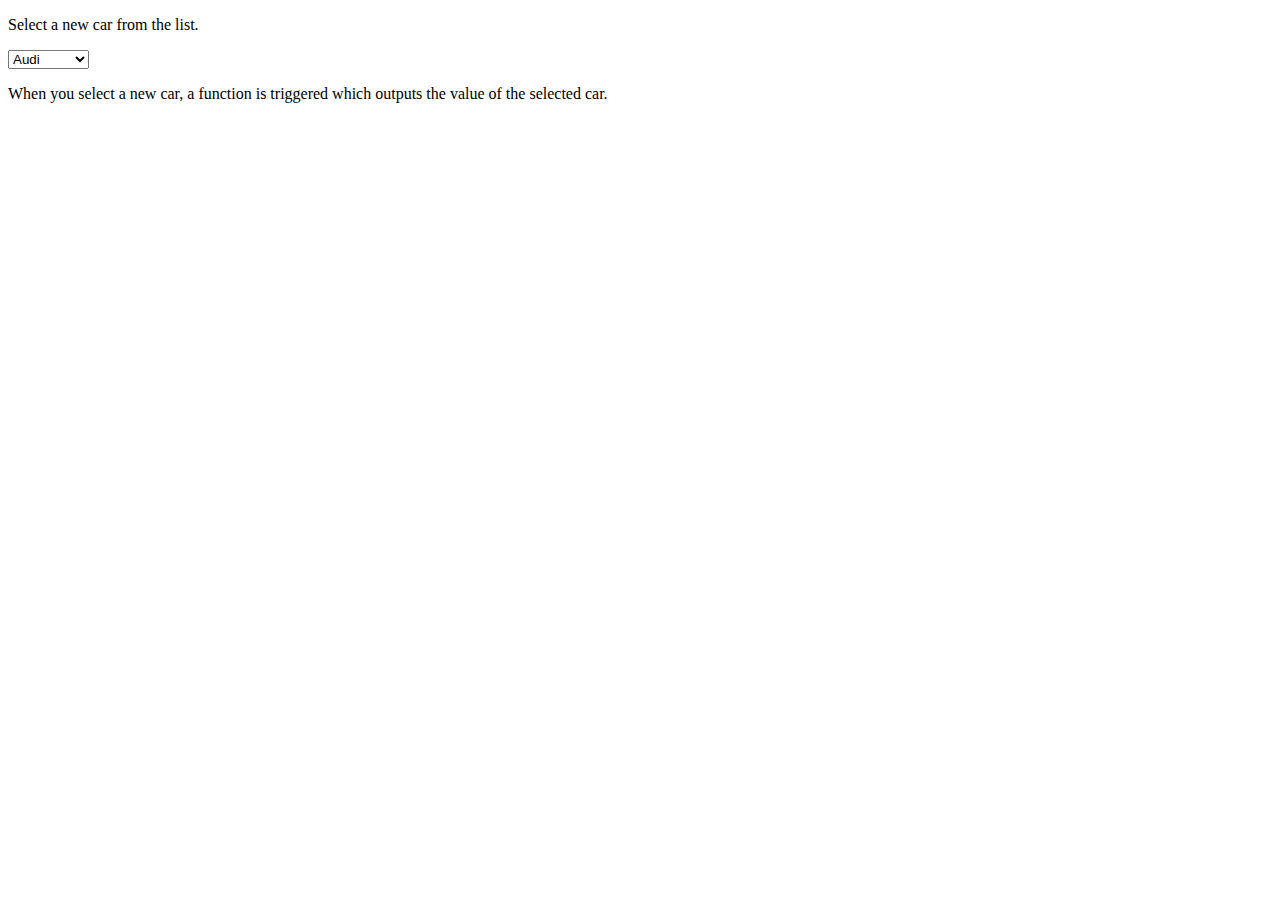
<file: SelectSamples/w3schoolsSelectSample.html>
<!DOCTYPE html>
<html>
<body>

<p>Select a new car from the list.</p>

<select id="mySelect" onchange="myFunction()">
  <option value="Audi">Audi</option>
  <option value="BMW">BMW</option>
  <option value="Mercedes">Mercedes</option>
  <option value="Volvo">Volvo</option>
</select>

<p>When you select a new car, a function is triggered which outputs the value of the selected car.</p>

<p id="demo"></p>

<script>
function myFunction() {
  var x = document.getElementById("mySelect").value;
  document.getElementById("demo").innerHTML = "You selected: " + x;
}
</script>

</body>
</html>
</file>
